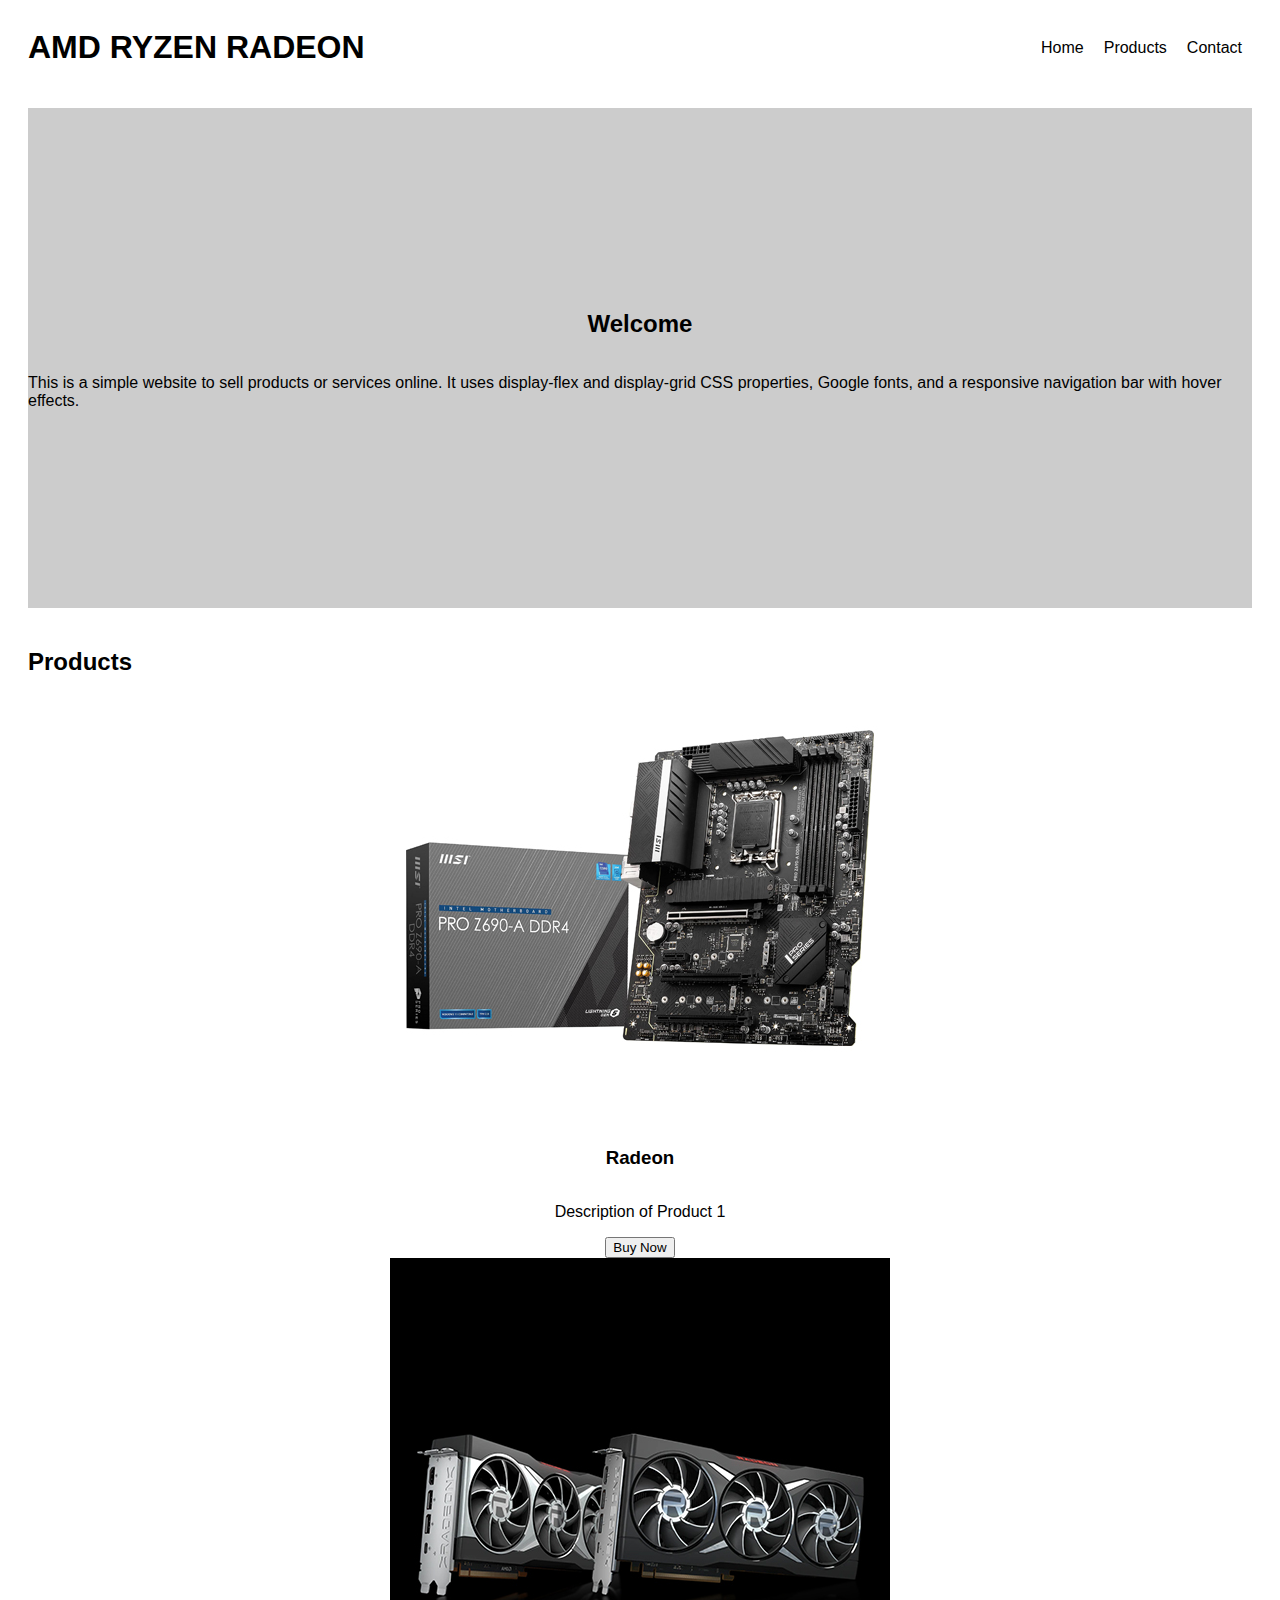
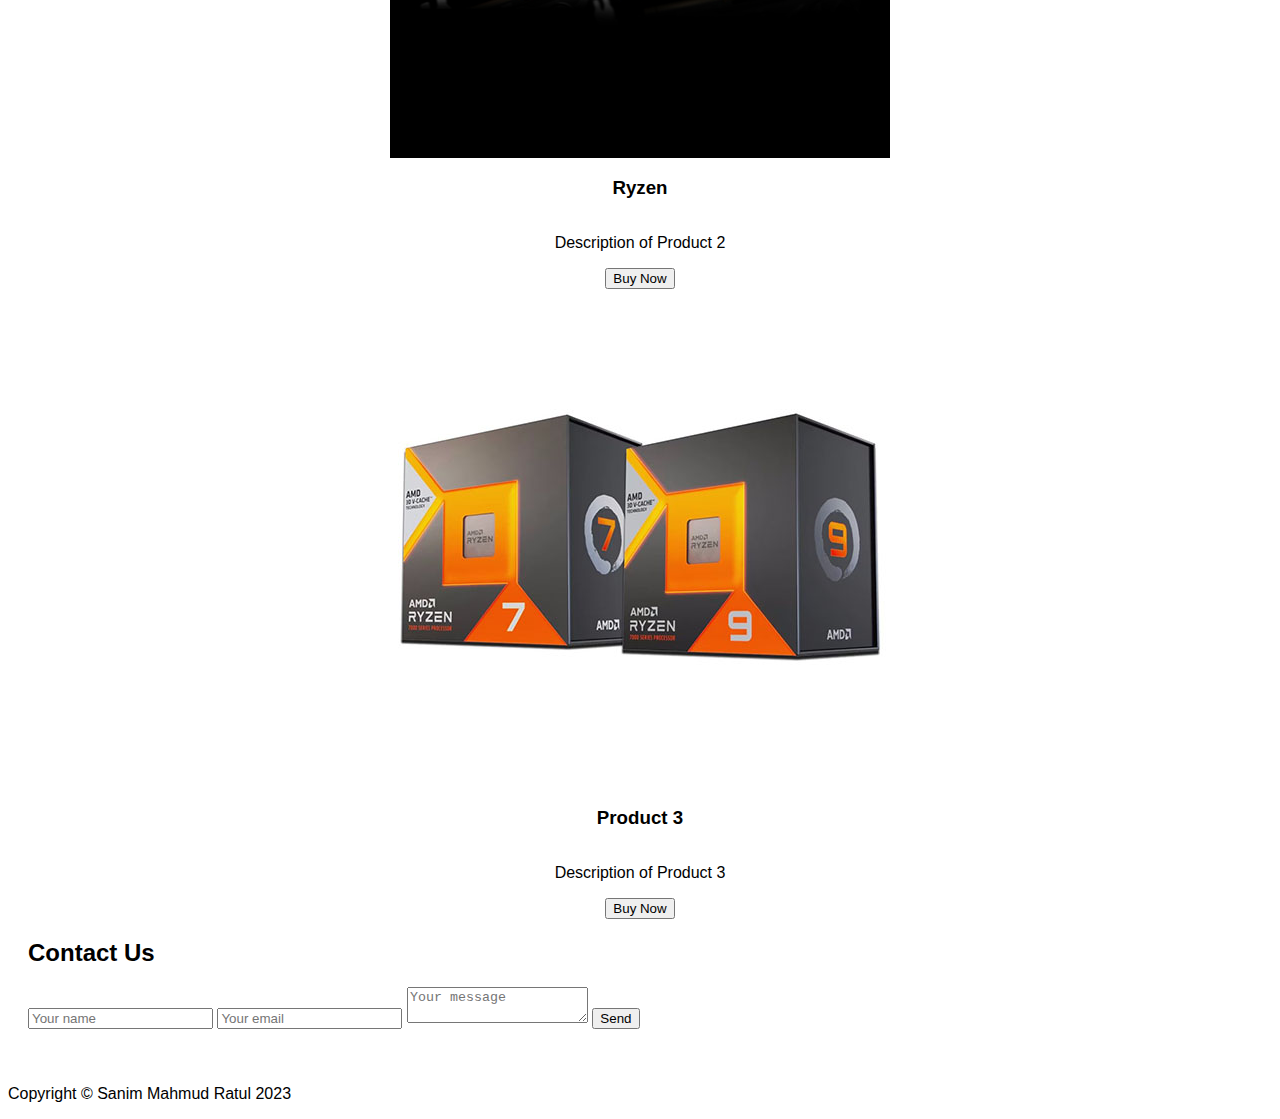
<file: index.htm>
<html lang="en"><head>
  <meta charset="UTF-8">
  <meta name="viewport" content="width=device-width, initial-scale=1.0">
  <title>Your Website Name</title>
  <link rel="stylesheet" href="index.css">
</head>
<body>
<!-- Sanim Mahmud Ratul id=2020294 -->
  <header>
    <h1>AMD RYZEN RADEON</h1>
    <nav>
      <a href="#">Home</a>
      <a href="index (2).htm" target="_blank">Products</a>
      <a href="index (3).htm" target="_blank">Contact</a>
    </nav>
  </header>

  <main>
    <section id="hero">
      <h2>Welcome</h2>
      <p>This is a simple website to sell products or services online. It uses display-flex and display-grid CSS properties, Google fonts, and a responsive navigation bar with hover effects.</p>
    </section>

    <section id="products">
      <h2>Products</h2>
      <div class="grid">
        <div class="item">
          <img src="MSI.jpg" alt="Product 1">
          <h3>Radeon</h3>
          <p>Description of Product 1</p>
          <button>Buy Now</button>
        </div>

        <div class="item">
          <img src="Radeon.jpg" alt="Product 2">
          <h3>Ryzen</h3>
          <p>Description of Product 2</p>
          <button>Buy Now</button>
        </div>

        <div class="item">
          <img src="ryzen.jpg" alt="Product 3">
          <h3>Product 3</h3>
          <p>Description of Product 3</p>
          <button>Buy Now</button>
        </div>
      </div>
    </section>

    <section id="contact">
      <h2>Contact Us</h2>
      <form action="/contact" method="post">
        <input type="text" name="name" placeholder="Your name">
        <input type="email" name="email" placeholder="Your email">
        <textarea name="message" placeholder="Your message"></textarea>
        <button type="submit">Send</button>
      </form>
    </section>
  </main>

  <footer>
    <p>Copyright © Sanim Mahmud Ratul 2023 </p>
  </footer>



</body></html>
</file>
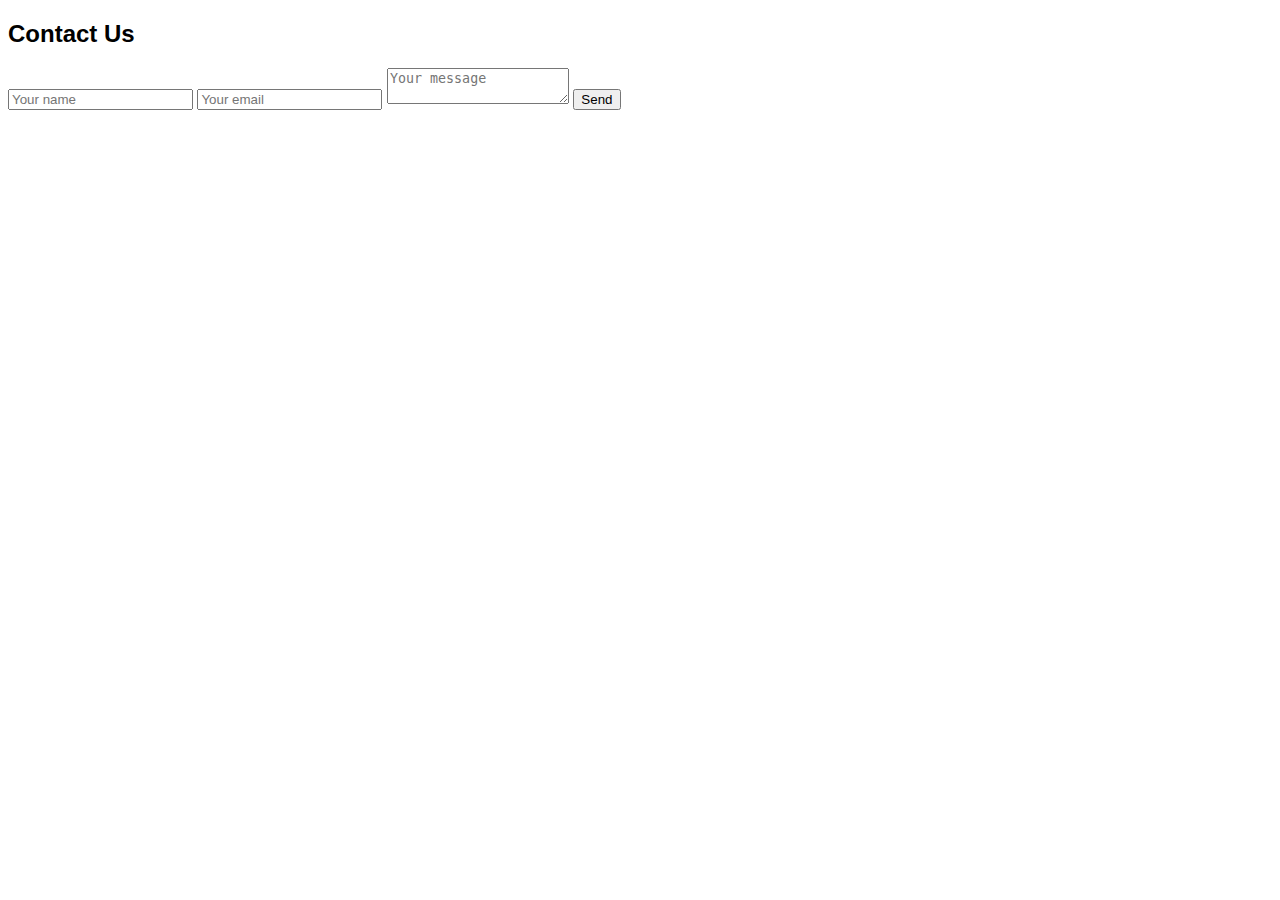
<file: index (3).htm>
<!DOCTYPE html>
<html lang="en"><head>
  <meta charset="UTF-8">
  <meta name="viewport" content="width=device-width, initial-scale=1.0">
  <title>Your Website Name</title>
  <link rel="stylesheet" href="index.css">
</head>
<body>
 <!-- Sanim Mahmud Ratul id=2020294 -->
<section id="contact">
      <h2>Contact Us</h2>
      <form action="/contact" method="post">
        <input type="text" name="name" placeholder="Your name">
        <input type="email" name="email" placeholder="Your email">
        <textarea name="message" placeholder="Your message"></textarea>
        <button type="submit">Send</button>
      </form>
    </section> 
	</body> 
	</html>
</file>
<file: index.css>
/* style.css */
body {
  font-family: sans-serif;
}

header {
  display: flex;
  align-items: center;
  justify-content: space-between;
  padding: 0 20px;
}

nav {
  display: flex;
  align-items: center;
}

nav a {
  text-decoration: none;
  color: black;
  padding: 10px;
}

nav a:hover {
  background-color: #ccc;
}

main {
  padding: 20px;
}

section {
  margin-bottom: 20px;
}

#hero {
  display: flex;
  flex-direction: column;
  align-items: center;
  justify-content: center;
  height: 500px;
  background-color: #ccc;
}

#products {
  display: grid;
  grid-template-columns: repeat(3, 1fr);
  grid-gap: 20px;
}

.item {
  display: flex;
  flex-direction: column;
  align-items: center;
</file>
